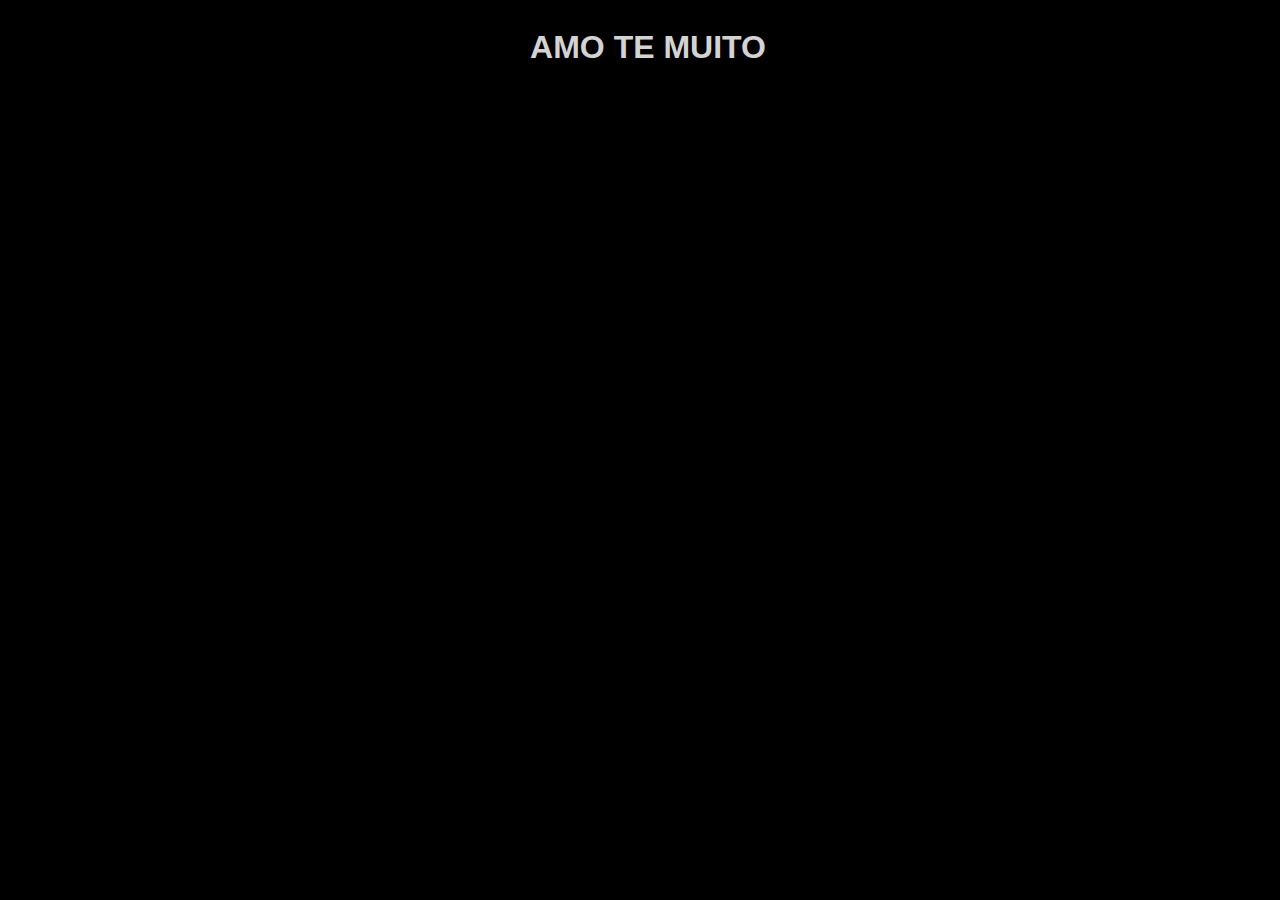
<file: register.html>
<!DOCTYPE html>
<html lang="en">
  <head>
    <meta charset="UTF-8" />
    <meta name="viewport" content="width=device-width, initial-scale=1.0" />
    <link rel="stylesheet" href="style.css" />
    <title>Register</title>
  </head>
  <body>
    <h1 class="amor">AMO TE MUITO</h1>
  </body>
</html>
</file>
<file: style.css>
body {
  width: 100%;
  background: black;
  color: rgb(211, 211, 211);
  text-align: center;
  font-family: 'Roboto', sans-serif;
  display: flex;
  flex-direction: column;
  align-items: center;
  justify-content: center;
}
.top {
  width: 100%;
  height: 90vh;
  color: rgb(211, 211, 211);
  background-image: url('https://hboeu.azureedge.net/uiimages/EAF0A97E-B324-4E85-A3F3-44136FA1D53E/original.jpg');
  text-align: center;
  background-size: cover;
  display: flex;
  flex-direction: column;
  align-items: center;
  justify-content: center;
}
.navbar {
  position: fixed;
  top: 0;
  width: 100%;
  overflow: hidden;
  z-index: 1;
  background-color: rgba(0, 0, 0, 0.5);
  display: flex;
  align-items: center;
}
.navbar-nav{
  width:300px !important;
  display:flex;
  flex-direction: row;
    justify-content: center;
    align-items: center;
}
.navbar-nav .nav-item:nth-child(2){
  padding:0 0 0 1rem;
}
.container {
  display: flex;
  justify-content: flex-start !important;
}
.list-class {
  display: flex;
  flex-direction: row;
  
}
.list-class li{
  list-style: none;
  margin:0 1.5rem;
}
.list-class li a{
  color:white;
  font-size: 1.5rem;
}
.list-class li a img {
  width: 20px;
  filter: invert(1);
}
.container-btn{
  display: flex;
  align-items: center;
  justify-content: center !important;
}
.top h1 {
  font-family: 'Roboto', sans-serif;
  font-size: 3rem;
  position: relative;
  line-height: 1;
  letter-spacing: 1px;
  margin: 3rem 0 1rem 0;
}

.top p {
  font-family: 'arial', sans-serif;
  font-size: 1.1rem;
  font-weight: 200;
  position: relative;
}

.top-button {
  font-size: 30px;
  width: 400px;
  border-radius: 10px;
  background-color: #e1981a !important;
  color: rgb(229, 226, 226) !important;
  font-weight: 100 !important;
}

#small {
  margin-top: 1rem;
}

.middle {
  width: 100%;
  height: 40vh;
  background: black;
  color: white;
  text-align: center;
  margin-top: 5rem;
}

.middle h1 {
  padding-top: 20px;
  margin-top: 40px;
  margin-bottom: 40px;
}

.middle h4 {
  font-size: 1.1rem;
  color: #ffae00;
  margin-right: 15px;
  display: block;
  margin-top: 5px;
}
.middle p {
  font-size: 0.8rem;
  display: block;
  margin-right: 15px;
  margin-top: 5px;
}
.middle img {
  color: gray;
  float: left;
  margin-left: 30px;
}

.coluna {
  border-right: 3px solid gray;
}

.imagem {
  width: 100%;
  height: 100%;
  background-color: black;
  text-align: center;
  color: white;
}

.imagem img {
  width: 100%;
  height: 85%;
}

.imagem h1 {
  font-size: 1.5rem;
  text-decoration: bold;
  margin-top: -30px;
  overflow: hidden;
}

.imagem p {
  font-size: 1rem;
}

.video {
  color: white;
  background: black;
  width: 100%;
  height: 50vh;
  text-align: justify;
}

.video h1 {
  margin-top: 80px;
  padding-top: 50px;
  padding-left: 20px;
  font-size: 2rem;
  margin-left: 30px;
  padding-bottom: 20px;
}
.video p {
  padding-left: 20px;
  font-size: 1rem;
  margin-left: 30px;
}

.video img {
  padding-top: 55px;
  width: 80%;
}

.youtube {
  height: 50vh;
  background-image: url('https://hboeu.azureedge.net/uiimages/1EFA4659-333A-4328-9910-DF615C3CAFAB/original.jpg');
  background-repeat: no-repeat;
  background-size: cover;
  display: flex;
  flex-direction: column;
}

.youtube img {
  position: relative;
  top: 3%;
  z-index: 0;
}

.youtube h1 {
  margin-top: 10%;
  text-align: justify;
  margin-left: 150px;
}

.youtube p {
  text-align: justify;
  margin-left: 150px;
}

.youtube a {
  margin-top: -1px;
  margin-left: -45px;
}
.play {
  color: white;
  background-color: #6e4c10;
  border-radius: 50%;
  width: 60px;
  position: absolute;
  top: 10%;
  left: -37%;
  cursor: pointer;
}

.play:hover {
  background-color: #e1981a;
  transition: 0.5;
}
.container-text{
  width:100%;
  display: flex;
  align-items:center;
  justify-content:center;
  position:relative;
}
.container-text h1{
  font-size: 2rem;
  text-align: center;
  text-transform: uppercase;
  margin-top: 8rem;
}
.container-text::before, .container-text::after{
  content: "";
  width: 290px;
  border: 1px solid white;
  position: absolute;
  top: 84%;
  left: 60px;
}
.container-text::after{
  left:75%;
}
.icons {
  width: 100%;
  height: 25vh;
  background-color: black;
  margin: 90px auto;
}

.icons span {
  margin-top: -50px;
}

.bottom {
  width: 100%;
  height: 90vh;
}
.bottom img {
  width: 100%;
  height: 100vh;
  position: relative;
}
.bottom .box-bottom {
  width: 500px;
  height: 100%;
  background-color: rgba(0, 0, 0, 0.5);
  position: relative;
  overflow: hidden;
  top: -60%;
  margin: auto;
}
.bottom .box-bottom img {
  width: 40px;
  height: 40px;
  margin-top: 30px;
}
.bottom .box-bottom h2 {
  font-size: 2.5rem;
  padding: 20px;
}

.bottom .box-bottom ul {
  margin: 0 40px;
  font-size: 1.5rem;
}
.bottom .box-bottom li {
  text-align: left;
  font-size: 1.4rem;
  margin-right: 40px;
}
.bottom hr {
  border-bottom: 1px solid white;
}

.footer {
  width: 80%;
  height: 250px;
  position: relative;
  margin-top: 120px;
  display: flex;
  flex-direction: column;
  justify-content: center;
  align-items: center;
}
.footer .social {
  display: flex;
  align-items: center;
  justify-content: center;
  list-style: none;
  margin: 0;
}
.footer .social-links img {
  width: 20px;
  filter: invert(1);
  margin: 30px;
}
.footer hr {
  width: 100%;
  background: rgba(255, 255, 255, 0.2);
}
.faq {
  display: flex;
  align-items: center;
  justify-content: center;
  margin-top: 1rem;
  font-size: 1.1rem;
}
.faq li {
  margin: 0 20px;
  list-style: none;
}
.copyright {
  font-size: 12px;
  color: rgba(255, 255, 255, 0.5);
  font-weight: 300;
  margin: 1rem 0;
}
</file>
